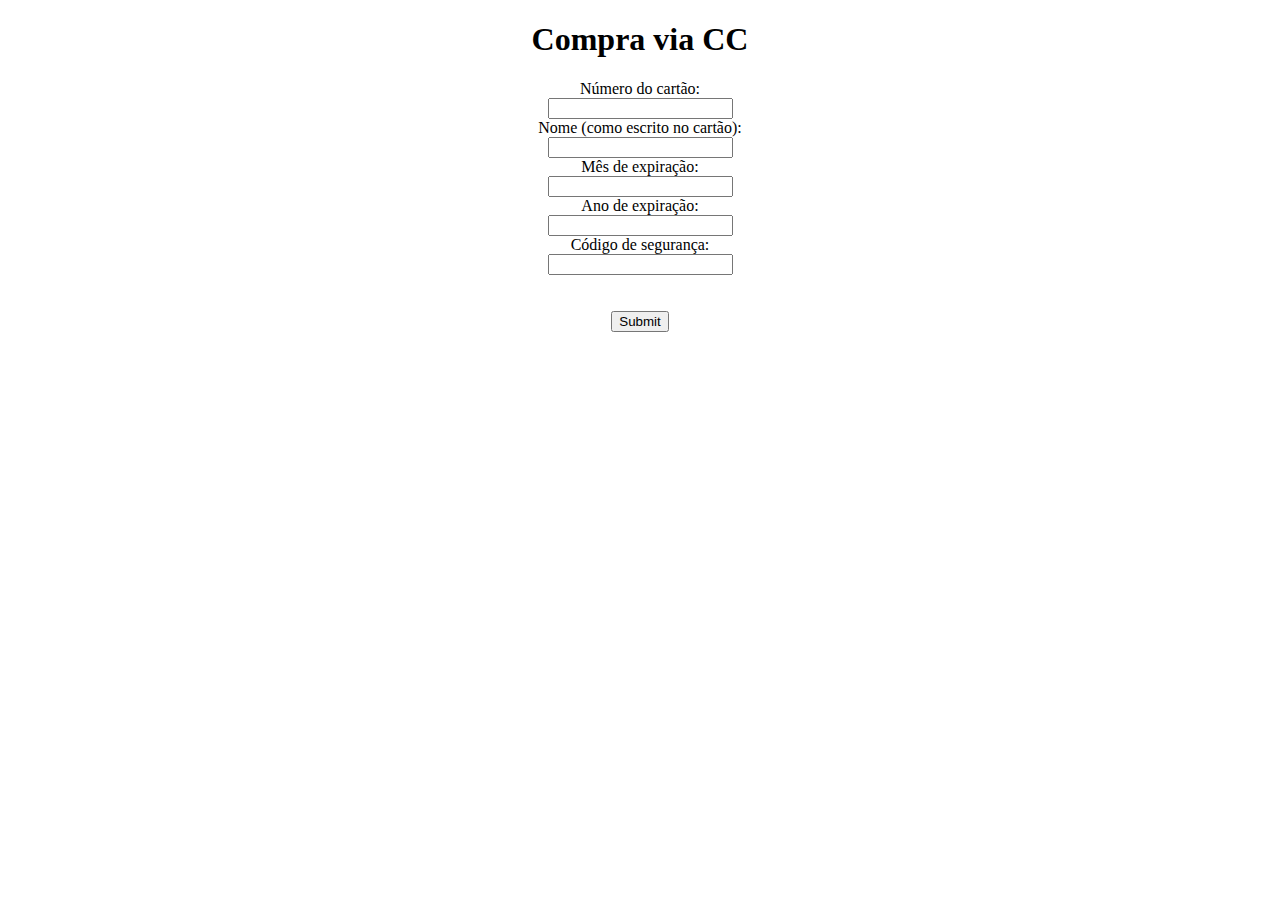
<file: app/templates/index.html>
<!--
Obtendos os dados do cartão
https://docs.pagar.me/v3/docs/obtendo-os-dados-do-cartao
Serve para criar uma card_hash
-->
<!DOCTYPE html>
<html lang="">
<head>
  <meta charset="utf-8">
  <meta name="viewport" content="width=device-width, initial-scale=1.0">
    
  <title></title>
    <!---
    <script src="https://assets.pagar.me/pagarme-js/3.0/pagarme.min.js"></script>
    <script src="http://ajax.googleapis.com/ajax/libs/jquery/1.9.1/jquery.min.js"></script>
    --->
    <!--Bootstrap-->
    
    <link rel="stylesheet" href="https://stackpath.bootstrapcdn.com/bootstrap/4.1.3/css/bootstrap.min.css" integrity="sha384-MCw98/SFnGE8fJT3GXwEOngsV7Zt27NXFoaoApmYm81iuXoPkFOJwJ8ERdknLPMO" crossorigin="anonymous">
    
    <script src="https://code.jquery.com/jquery-3.3.1.slim.min.js" integrity="sha384-q8i/X+965DzO0rT7abK41JStQIAqVgRVzpbzo5smXKp4YfRvH+8abtTE1Pi6jizo" crossorigin="anonymous"></script>
    <script src="https://cdnjs.cloudflare.com/ajax/libs/popper.js/1.14.3/umd/popper.min.js" integrity="sha384-ZMP7rVo3mIykV+2+9J3UJ46jBk0WLaUAdn689aCwoqbBJiSnjAK/l8WvCWPIPm49" crossorigin="anonymous"></script>
    <script src="https://stackpath.bootstrapcdn.com/bootstrap/4.1.3/js/bootstrap.min.js" integrity="sha384-ChfqqxuZUCnJSK3+MXmPNIyE6ZbWh2IMqE241rYiqJxyMiZ6OW/JmZQ5stwEULTy" crossorigin="anonymous"></script>

</head>

<body>
  <center>
  <h1>Compra via CC</h1>
  <div class="" id="form">
    <div class="row">
        <div class="col-sm">
            Número do cartão:
        </div>
        <div class="col-sm">
            <input type="text" id="card_number"/>
        </div>
    </div>
    <div class="row">
        <div class="col-sm">
            Nome (como escrito no cartão):
        </div>
        <div class="col-sm">
            <input type="text" id="card_holder_name"/>
        </div>
    </div>
    <div class="row">
        <div class="col-sm">
            Mês de expiração:
        </div>
        <div class="col-sm">
            <input type="text" id="card_expiration_month"/>
        </div>
    </div>
    <div class="row">
        <div class="col-sm">
            Ano de expiração:
        </div>
        <div class="col-sm">
            <input type="text" id="card_expiration_year"/>
        </div>
    </div>
     <div class="row">
        <div class="col-sm">
            Código de segurança:
        </div>
        <div class="col-sm">
            <input type="text" id="card_cvv"/>
        </div>
    </div>
    <br/>
    <div id="field_errors">
    </div>
    <br/>
</div>
<form id="payment_form" action="https://seusite.com.br/transactions/new" method="POST">
    <input type="submit">
</form>
</center>
</body>

</html>
</file>
